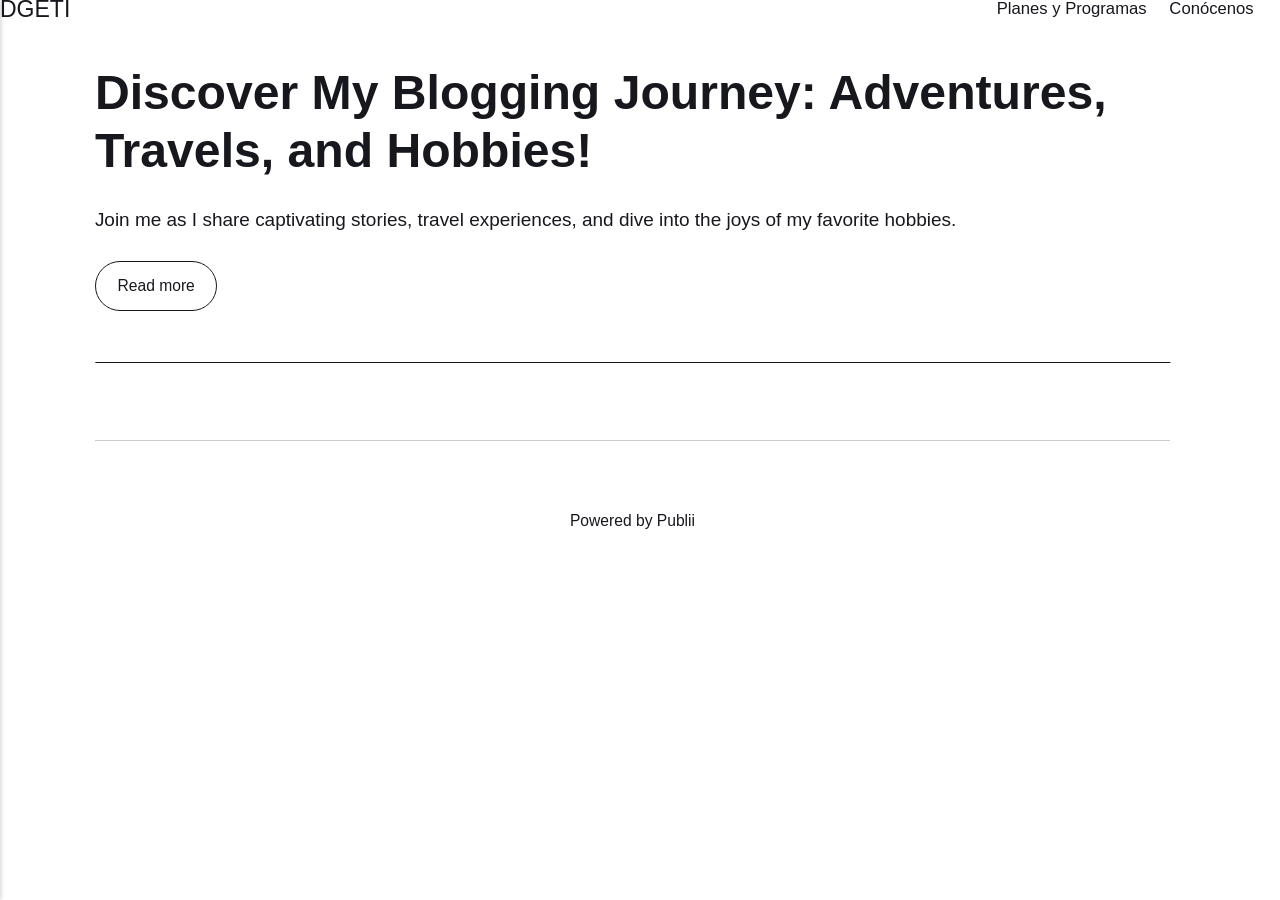
<file: index.html>
<!DOCTYPE html><html lang="es"><head><meta charset="utf-8"><meta http-equiv="X-UA-Compatible" content="IE=edge"><meta name="viewport" content="width=device-width,initial-scale=1"><title>DGETI</title><meta name="generator" content="Publii Open-Source CMS for Static Site"><link rel="canonical" href="https://siseccecytes.github.io/dgetiOficialWebSite/"><link rel="alternate" type="application/atom+xml" href="https://siseccecytes.github.io/dgetiOficialWebSite/feed.xml" title="DGETI - RSS"><link rel="alternate" type="application/json" href="https://siseccecytes.github.io/dgetiOficialWebSite/feed.json" title="DGETI - JSON"><meta property="og:title" content="DGETI"><meta property="og:site_name" content="DGETI"><meta property="og:description" content=""><meta property="og:url" content="https://siseccecytes.github.io/dgetiOficialWebSite/"><meta property="og:type" content="website"><link rel="shortcut icon" href="https://siseccecytes.github.io/dgetiOficialWebSite/media/website/favicon.png" type="image/x-icon"><link rel="stylesheet" href="https://siseccecytes.github.io/dgetiOficialWebSite/assets/css/style.css?v=080ad8f81e77247f6fd610b3c76a8941"><script type="application/ld+json">{"@context":"http://schema.org","@type":"Organization","name":"DGETI","url":"https://siseccecytes.github.io/dgetiOficialWebSite/"}</script><noscript><style>img[loading] {
                    opacity: 1;
                }</style></noscript><link href="https://framework-gb.cdn.gob.mx/gm/v3/assets/styles/main.css" rel="stylesheet"><link href="https://framework-gb.cdn.gob.mx/gm/v3/assets/images/favicon.ico" rel="shortcut icon"></head><body class="home-template"><header class="top js-header"><a class="logo" href="https://siseccecytes.github.io/dgetiOficialWebSite/">DGETI</a><nav class="navbar js-navbar"><button class="navbar__toggle js-toggle" aria-label="Menu" aria-haspopup="true" aria-expanded="false"><span class="navbar__toggle-box"><span class="navbar__toggle-inner">Menu</span></span></button><ul class="navbar__menu"><li><a href="https://siseccecytes.github.io/dgetiOficialWebSite/planes-y-programaaaaas.html" title="planes y programas" target="_self">Planes y Programas</a></li><li><a href="https://siseccecytes.github.io/dgetiOficialWebSite/planes-y-programaaaaas.html" title="conocenos" target="_self">Conócenos</a></li></ul></nav></header><main><div class="hero hero--noimage"><header class="hero__content"><div class="wrapper"><h1>Discover My Blogging Journey: Adventures, Travels, and Hobbies!</h1><p>Join me as I share captivating stories, travel experiences, and dive into the joys of my favorite hobbies.</p><p><a href="#" class="btn">Read more</a></p></div></header></div><div class="wrapper feed"></div></main><footer class="footer"><div class="wrapper"><div class="footer__copyright"><p>Powered by Publii</p></div><button id="backToTop" class="footer__bttop" aria-label="Back to top" title="Back to top"><svg width="20" height="20"><use xlink:href="https://siseccecytes.github.io/dgetiOficialWebSite/assets/svg/svg-map.svg#toparrow"/></svg></button></div></footer><script defer="defer" src="https://siseccecytes.github.io/dgetiOficialWebSite/assets/js/scripts.min.js?v=d0fc1030089a37f93a2d51bf6d07565c"></script><script>window.publiiThemeMenuConfig={mobileMenuMode:'sidebar',animationSpeed:300,submenuWidth: 'auto',doubleClickTime:500,mobileMenuExpandableSubmenus:true,relatedContainerForOverlayMenuSelector:'.top'};</script><script>var images = document.querySelectorAll('img[loading]');
        for (var i = 0; i < images.length; i++) {
            if (images[i].complete) {
                images[i].classList.add('is-loaded');
            } else {
                images[i].addEventListener('load', function () {
                    this.classList.add('is-loaded');
                }, false);
            }
        }</script><script src="https://framework-gb.cdn.gob.mx/gm/v3/assets/js/gobmx.js"></script></body></html>
</file>
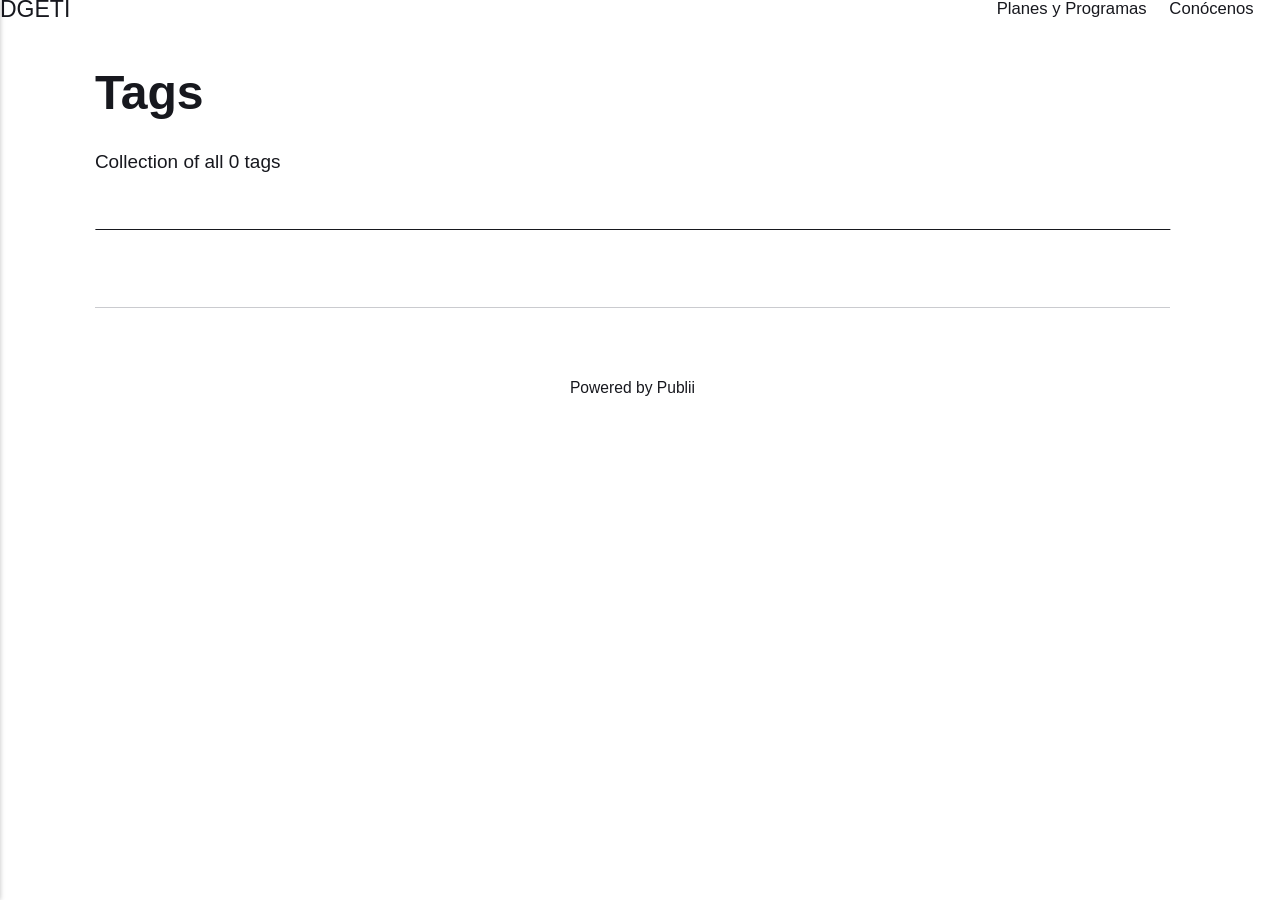
<file: tags/index.html>
<!DOCTYPE html><html lang="es"><head><meta charset="utf-8"><meta http-equiv="X-UA-Compatible" content="IE=edge"><meta name="viewport" content="width=device-width,initial-scale=1"><title>All tags - DGETI</title><meta name="robots" content="noindex, follow"><meta name="generator" content="Publii Open-Source CMS for Static Site"><link rel="alternate" type="application/atom+xml" href="https://siseccecytes.github.io/dgetiOficialWebSite/feed.xml" title="DGETI - RSS"><link rel="alternate" type="application/json" href="https://siseccecytes.github.io/dgetiOficialWebSite/feed.json" title="DGETI - JSON"><meta property="og:title" content="DGETI"><meta property="og:site_name" content="DGETI"><meta property="og:description" content=""><meta property="og:url" content="https://siseccecytes.github.io/dgetiOficialWebSite/tags/"><meta property="og:type" content="website"><link rel="shortcut icon" href="https://siseccecytes.github.io/dgetiOficialWebSite/media/website/favicon.png" type="image/x-icon"><link rel="stylesheet" href="https://siseccecytes.github.io/dgetiOficialWebSite/assets/css/style.css?v=080ad8f81e77247f6fd610b3c76a8941"><script type="application/ld+json">{"@context":"http://schema.org","@type":"Organization","name":"DGETI","url":"https://siseccecytes.github.io/dgetiOficialWebSite/"}</script><noscript><style>img[loading] {
                    opacity: 1;
                }</style></noscript><link href="https://framework-gb.cdn.gob.mx/gm/v3/assets/styles/main.css" rel="stylesheet"><link href="https://framework-gb.cdn.gob.mx/gm/v3/assets/images/favicon.ico" rel="shortcut icon"></head><body class="tags-template"><header class="top js-header"><a class="logo" href="https://siseccecytes.github.io/dgetiOficialWebSite/">DGETI</a><nav class="navbar js-navbar"><button class="navbar__toggle js-toggle" aria-label="Menu" aria-haspopup="true" aria-expanded="false"><span class="navbar__toggle-box"><span class="navbar__toggle-inner">Menu</span></span></button><ul class="navbar__menu"><li><a href="https://siseccecytes.github.io/dgetiOficialWebSite/planes-y-programaaaaas.html" title="planes y programas" target="_self">Planes y Programas</a></li><li><a href="https://siseccecytes.github.io/dgetiOficialWebSite/planes-y-programaaaaas.html" title="conocenos" target="_self">Conócenos</a></li></ul></nav></header><main class="page page--tags"><div class="hero hero--noimage"><header class="hero__content"><div class="wrapper"><h1>Tags</h1><p class="page__desc">Collection of all 0 tags</p></div></header></div><div class="wrapper"><ul class="feed feed--grid"></ul></div></main><footer class="footer"><div class="wrapper"><div class="footer__copyright"><p>Powered by Publii</p></div><button id="backToTop" class="footer__bttop" aria-label="Back to top" title="Back to top"><svg width="20" height="20"><use xlink:href="https://siseccecytes.github.io/dgetiOficialWebSite/assets/svg/svg-map.svg#toparrow"/></svg></button></div></footer><script defer="defer" src="https://siseccecytes.github.io/dgetiOficialWebSite/assets/js/scripts.min.js?v=d0fc1030089a37f93a2d51bf6d07565c"></script><script>window.publiiThemeMenuConfig={mobileMenuMode:'sidebar',animationSpeed:300,submenuWidth: 'auto',doubleClickTime:500,mobileMenuExpandableSubmenus:true,relatedContainerForOverlayMenuSelector:'.top'};</script><script>var images = document.querySelectorAll('img[loading]');
        for (var i = 0; i < images.length; i++) {
            if (images[i].complete) {
                images[i].classList.add('is-loaded');
            } else {
                images[i].addEventListener('load', function () {
                    this.classList.add('is-loaded');
                }, false);
            }
        }</script><script src="https://framework-gb.cdn.gob.mx/gm/v3/assets/js/gobmx.js"></script></body></html>
</file>
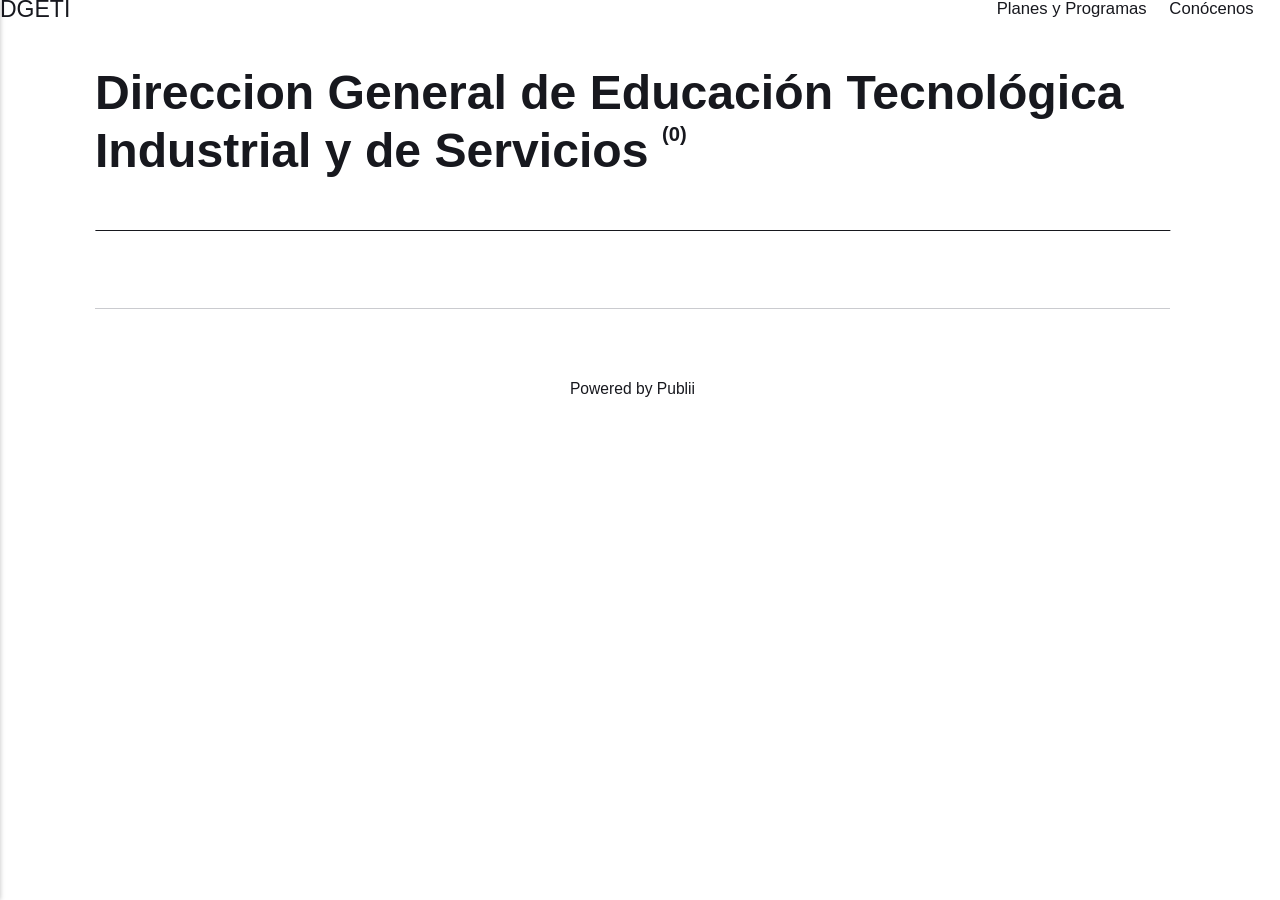
<file: authors/direccion-general-de-educacion-tecnologica-industrial-y-de-servicios/index.html>
<!DOCTYPE html><html lang="es"><head><meta charset="utf-8"><meta http-equiv="X-UA-Compatible" content="IE=edge"><meta name="viewport" content="width=device-width,initial-scale=1"><title>Author: Direccion General de Educación Tecnológica Industrial y de Servicios - DGETI</title><meta name="robots" content="noindex, follow"><meta name="generator" content="Publii Open-Source CMS for Static Site"><link rel="alternate" type="application/atom+xml" href="https://siseccecytes.github.io/dgetiOficialWebSite/feed.xml" title="DGETI - RSS"><link rel="alternate" type="application/json" href="https://siseccecytes.github.io/dgetiOficialWebSite/feed.json" title="DGETI - JSON"><meta property="og:title" content="Direccion General de Educación Tecnológica Industrial y de Servicios"><meta property="og:site_name" content="DGETI"><meta property="og:description" content=""><meta property="og:url" content="https://siseccecytes.github.io/dgetiOficialWebSite/authors/direccion-general-de-educacion-tecnologica-industrial-y-de-servicios/"><meta property="og:type" content="website"><link rel="shortcut icon" href="https://siseccecytes.github.io/dgetiOficialWebSite/media/website/favicon.png" type="image/x-icon"><link rel="stylesheet" href="https://siseccecytes.github.io/dgetiOficialWebSite/assets/css/style.css?v=080ad8f81e77247f6fd610b3c76a8941"><script type="application/ld+json">{"@context":"http://schema.org","@type":"Organization","name":"DGETI","url":"https://siseccecytes.github.io/dgetiOficialWebSite/"}</script><noscript><style>img[loading] {
                    opacity: 1;
                }</style></noscript><link href="https://framework-gb.cdn.gob.mx/gm/v3/assets/styles/main.css" rel="stylesheet"><link href="https://framework-gb.cdn.gob.mx/gm/v3/assets/images/favicon.ico" rel="shortcut icon"></head><body class="author-template"><header class="top js-header"><a class="logo" href="https://siseccecytes.github.io/dgetiOficialWebSite/">DGETI</a><nav class="navbar js-navbar"><button class="navbar__toggle js-toggle" aria-label="Menu" aria-haspopup="true" aria-expanded="false"><span class="navbar__toggle-box"><span class="navbar__toggle-inner">Menu</span></span></button><ul class="navbar__menu"><li><a href="https://siseccecytes.github.io/dgetiOficialWebSite/planes-y-programaaaaas.html" title="planes y programas" target="_self">Planes y Programas</a></li><li><a href="https://siseccecytes.github.io/dgetiOficialWebSite/planes-y-programaaaaas.html" title="conocenos" target="_self">Conócenos</a></li></ul></nav></header><main class="page page--author"><div class="hero hero--noimage"><header class="hero__content"><div class="wrapper page--author__wrapper"><div><h1>Direccion General de Educación Tecnológica Industrial y de Servicios <sup>(0)</sup></h1></div></div></header></div><div class="wrapper feed"></div></main><footer class="footer"><div class="wrapper"><div class="footer__copyright"><p>Powered by Publii</p></div><button id="backToTop" class="footer__bttop" aria-label="Back to top" title="Back to top"><svg width="20" height="20"><use xlink:href="https://siseccecytes.github.io/dgetiOficialWebSite/assets/svg/svg-map.svg#toparrow"/></svg></button></div></footer><script defer="defer" src="https://siseccecytes.github.io/dgetiOficialWebSite/assets/js/scripts.min.js?v=d0fc1030089a37f93a2d51bf6d07565c"></script><script>window.publiiThemeMenuConfig={mobileMenuMode:'sidebar',animationSpeed:300,submenuWidth: 'auto',doubleClickTime:500,mobileMenuExpandableSubmenus:true,relatedContainerForOverlayMenuSelector:'.top'};</script><script>var images = document.querySelectorAll('img[loading]');
        for (var i = 0; i < images.length; i++) {
            if (images[i].complete) {
                images[i].classList.add('is-loaded');
            } else {
                images[i].addEventListener('load', function () {
                    this.classList.add('is-loaded');
                }, false);
            }
        }</script><script src="https://framework-gb.cdn.gob.mx/gm/v3/assets/js/gobmx.js"></script></body></html>
</file>
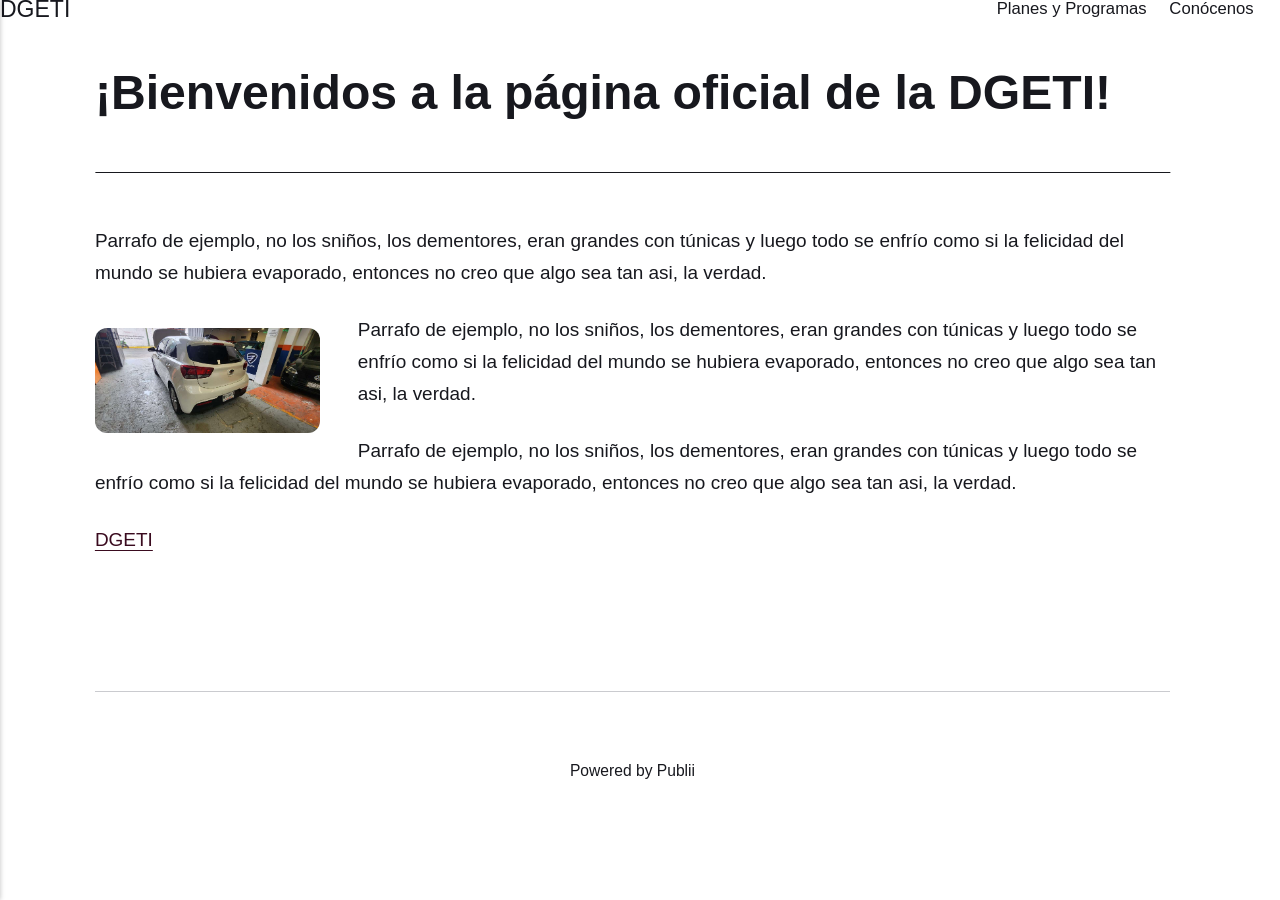
<file: bienvenidos-a-la-pagina-oficial-de-la-dgeti.html>
<!DOCTYPE html><html lang="es"><head><meta charset="utf-8"><meta http-equiv="X-UA-Compatible" content="IE=edge"><meta name="viewport" content="width=device-width,initial-scale=1"><title>¡Bienvenidos a la página oficial de la DGETI! - DGETI</title><meta name="description" content="Parrafo de ejemplo, no los sniños, los dementores, eran grandes con túnicas y luego todo se enfrío como si la felicidad del mundo se hubiera evaporado, entonces no creo que algo sea tan asi, la verdad.Parrafo de ejemplo, no los sniños, los dementores, eran grandes con túnicas y luego todo se enfrío como si la felicidad del mundo se hubiera evaporado, entonces no creo que algo sea tan asi, la verdad.Parrafo de ejemplo, no los sniños, los dementores, eran grandes con túnicas y luego todo se enfrío como si la felicidad del mundo se hubiera evaporado, entonces no creo que algo sea tan asi, la verdad.DGETI"><meta name="generator" content="Publii Open-Source CMS for Static Site"><link rel="canonical" href="https://siseccecytes.github.io/dgetiOficialWebSite/bienvenidos-a-la-pagina-oficial-de-la-dgeti.html"><link rel="alternate" type="application/atom+xml" href="https://siseccecytes.github.io/dgetiOficialWebSite/feed.xml" title="DGETI - RSS"><link rel="alternate" type="application/json" href="https://siseccecytes.github.io/dgetiOficialWebSite/feed.json" title="DGETI - JSON"><meta property="og:title" content="¡Bienvenidos a la página oficial de la DGETI!"><meta property="og:site_name" content="DGETI"><meta property="og:description" content="Parrafo de ejemplo, no los sniños, los dementores, eran grandes con túnicas y luego todo se enfrío como si la felicidad del mundo se hubiera evaporado, entonces no creo que algo sea tan asi, la verdad.Parrafo de ejemplo, no los sniños, los dementores, eran grandes con túnicas y luego todo se enfrío como si la felicidad del mundo se hubiera evaporado, entonces no creo que algo sea tan asi, la verdad.Parrafo de ejemplo, no los sniños, los dementores, eran grandes con túnicas y luego todo se enfrío como si la felicidad del mundo se hubiera evaporado, entonces no creo que algo sea tan asi, la verdad.DGETI"><meta property="og:url" content="https://siseccecytes.github.io/dgetiOficialWebSite/bienvenidos-a-la-pagina-oficial-de-la-dgeti.html"><meta property="og:type" content="article"><link rel="shortcut icon" href="https://siseccecytes.github.io/dgetiOficialWebSite/media/website/favicon.png" type="image/x-icon"><link rel="stylesheet" href="https://siseccecytes.github.io/dgetiOficialWebSite/assets/css/style.css?v=080ad8f81e77247f6fd610b3c76a8941"><script type="application/ld+json">{"@context":"http://schema.org","@type":"Article","mainEntityOfPage":{"@type":"WebPage","@id":"https://siseccecytes.github.io/dgetiOficialWebSite/bienvenidos-a-la-pagina-oficial-de-la-dgeti.html"},"headline":"¡Bienvenidos a la página oficial de la DGETI!","datePublished":"2026-03-14T22:32-06:00","dateModified":"2026-03-14T22:32-06:00","description":"Parrafo de ejemplo, no los sniños, los dementores, eran grandes con túnicas y luego todo se enfrío como si la felicidad del mundo se hubiera evaporado, entonces no creo que algo sea tan asi, la verdad.Parrafo de ejemplo, no los sniños, los dementores, eran grandes con túnicas y luego todo se enfrío como si la felicidad del mundo se hubiera evaporado, entonces no creo que algo sea tan asi, la verdad.Parrafo de ejemplo, no los sniños, los dementores, eran grandes con túnicas y luego todo se enfrío como si la felicidad del mundo se hubiera evaporado, entonces no creo que algo sea tan asi, la verdad.DGETI","author":{"@type":"Person","name":"Direccion General de Educación Tecnológica Industrial y de Servicios","url":"https://siseccecytes.github.io/dgetiOficialWebSite/authors/direccion-general-de-educacion-tecnologica-industrial-y-de-servicios/"},"publisher":{"@type":"Organization","name":"Direccion General de Educación Tecnológica Industrial y de Servicios"}}</script><noscript><style>img[loading] {
                    opacity: 1;
                }</style></noscript><link href="https://framework-gb.cdn.gob.mx/gm/v3/assets/styles/main.css" rel="stylesheet"><link href="https://framework-gb.cdn.gob.mx/gm/v3/assets/images/favicon.ico" rel="shortcut icon"></head><body class="page-template"><header class="top js-header"><a class="logo" href="https://siseccecytes.github.io/dgetiOficialWebSite/">DGETI</a><nav class="navbar js-navbar"><button class="navbar__toggle js-toggle" aria-label="Menu" aria-haspopup="true" aria-expanded="false"><span class="navbar__toggle-box"><span class="navbar__toggle-inner">Menu</span></span></button><ul class="navbar__menu"><li><a href="https://siseccecytes.github.io/dgetiOficialWebSite/planes-y-programaaaaas.html" title="planes y programas" target="_self">Planes y Programas</a></li><li><a href="https://siseccecytes.github.io/dgetiOficialWebSite/planes-y-programaaaaas.html" title="conocenos" target="_self">Conócenos</a></li></ul></nav></header><main class="page"><article class="content"><div class="hero hero--noimage"><header class="hero__content"><div class="wrapper"><h1>¡Bienvenidos a la página oficial de la DGETI!</h1></div></header></div><div class="entry-wrapper content__entry"><p>Parrafo de ejemplo, no los sniños, los dementores, eran grandes con túnicas y luego todo se enfrío como si la felicidad del mundo se hubiera evaporado, entonces no creo que algo sea tan asi, la verdad.</p><figure class="post__image post__image--left align-right"><img loading="lazy" src="https://siseccecytes.github.io/dgetiOficialWebSite/media/posts/1/EMYL1185.JPG" alt="" width="225" height="105" sizes="(max-width: 1920px) 100vw, 1920px" srcset="https://siseccecytes.github.io/dgetiOficialWebSite/media/posts/1/responsive/EMYL1185-xs.JPG 640w, https://siseccecytes.github.io/dgetiOficialWebSite/media/posts/1/responsive/EMYL1185-sm.JPG 768w, https://siseccecytes.github.io/dgetiOficialWebSite/media/posts/1/responsive/EMYL1185-md.JPG 1024w, https://siseccecytes.github.io/dgetiOficialWebSite/media/posts/1/responsive/EMYL1185-lg.JPG 1366w, https://siseccecytes.github.io/dgetiOficialWebSite/media/posts/1/responsive/EMYL1185-xl.JPG 1600w, https://siseccecytes.github.io/dgetiOficialWebSite/media/posts/1/responsive/EMYL1185-2xl.JPG 1920w"></figure><p>Parrafo de ejemplo, no los sniños, los dementores, eran grandes con túnicas y luego todo se enfrío como si la felicidad del mundo se hubiera evaporado, entonces no creo que algo sea tan asi, la verdad.</p><p>Parrafo de ejemplo, no los sniños, los dementores, eran grandes con túnicas y luego todo se enfrío como si la felicidad del mundo se hubiera evaporado, entonces no creo que algo sea tan asi, la verdad.</p><p><a href="https://dgeti.sep.gob.mx/" title="dgeti oficial" target="_blank" rel="noopener noreferrer">DGETI</a></p><p> </p></div></article></main><footer class="footer"><div class="wrapper"><div class="footer__copyright"><p>Powered by Publii</p></div><button id="backToTop" class="footer__bttop" aria-label="Back to top" title="Back to top"><svg width="20" height="20"><use xlink:href="https://siseccecytes.github.io/dgetiOficialWebSite/assets/svg/svg-map.svg#toparrow"/></svg></button></div></footer><script defer="defer" src="https://siseccecytes.github.io/dgetiOficialWebSite/assets/js/scripts.min.js?v=d0fc1030089a37f93a2d51bf6d07565c"></script><script>window.publiiThemeMenuConfig={mobileMenuMode:'sidebar',animationSpeed:300,submenuWidth: 'auto',doubleClickTime:500,mobileMenuExpandableSubmenus:true,relatedContainerForOverlayMenuSelector:'.top'};</script><script>var images = document.querySelectorAll('img[loading]');
        for (var i = 0; i < images.length; i++) {
            if (images[i].complete) {
                images[i].classList.add('is-loaded');
            } else {
                images[i].addEventListener('load', function () {
                    this.classList.add('is-loaded');
                }, false);
            }
        }</script><script src="https://framework-gb.cdn.gob.mx/gm/v3/assets/js/gobmx.js"></script></body></html>
</file>
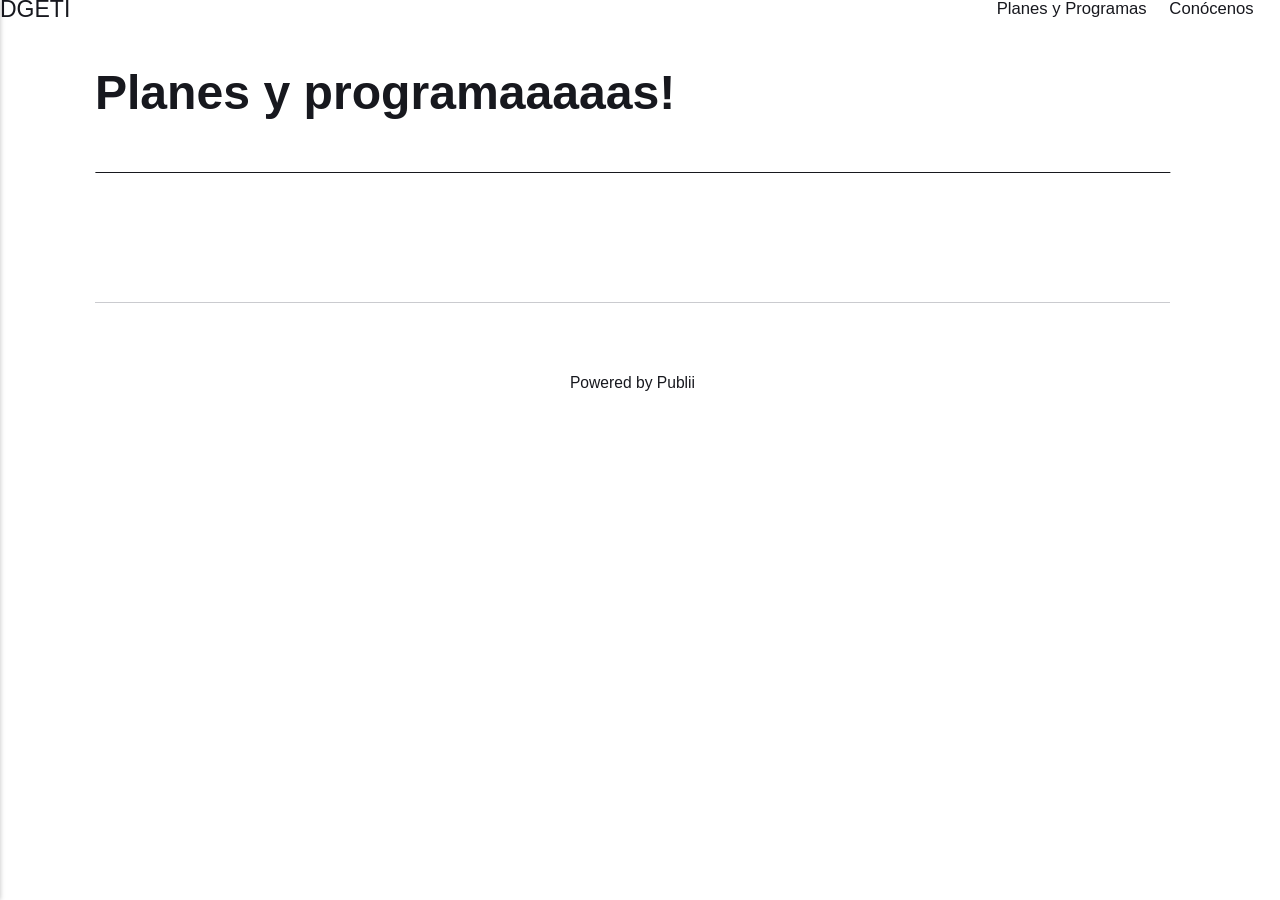
<file: planes-y-programaaaaas.html>
<!DOCTYPE html><html lang="es"><head><meta charset="utf-8"><meta http-equiv="X-UA-Compatible" content="IE=edge"><meta name="viewport" content="width=device-width,initial-scale=1"><title>Planes y programaaaaas! - DGETI</title><meta name="generator" content="Publii Open-Source CMS for Static Site"><link rel="canonical" href="https://siseccecytes.github.io/dgetiOficialWebSite/planes-y-programaaaaas.html"><link rel="alternate" type="application/atom+xml" href="https://siseccecytes.github.io/dgetiOficialWebSite/feed.xml" title="DGETI - RSS"><link rel="alternate" type="application/json" href="https://siseccecytes.github.io/dgetiOficialWebSite/feed.json" title="DGETI - JSON"><meta property="og:title" content="Planes y programaaaaas!"><meta property="og:site_name" content="DGETI"><meta property="og:description" content=""><meta property="og:url" content="https://siseccecytes.github.io/dgetiOficialWebSite/planes-y-programaaaaas.html"><meta property="og:type" content="article"><link rel="shortcut icon" href="https://siseccecytes.github.io/dgetiOficialWebSite/media/website/favicon.png" type="image/x-icon"><link rel="stylesheet" href="https://siseccecytes.github.io/dgetiOficialWebSite/assets/css/style.css?v=080ad8f81e77247f6fd610b3c76a8941"><script type="application/ld+json">{"@context":"http://schema.org","@type":"Article","mainEntityOfPage":{"@type":"WebPage","@id":"https://siseccecytes.github.io/dgetiOficialWebSite/planes-y-programaaaaas.html"},"headline":"Planes y programaaaaas!","datePublished":"2026-03-14T22:33-06:00","dateModified":"2026-03-14T22:33-06:00","description":"","author":{"@type":"Person","name":"Direccion General de Educación Tecnológica Industrial y de Servicios","url":"https://siseccecytes.github.io/dgetiOficialWebSite/authors/direccion-general-de-educacion-tecnologica-industrial-y-de-servicios/"},"publisher":{"@type":"Organization","name":"Direccion General de Educación Tecnológica Industrial y de Servicios"}}</script><noscript><style>img[loading] {
                    opacity: 1;
                }</style></noscript><link href="https://framework-gb.cdn.gob.mx/gm/v3/assets/styles/main.css" rel="stylesheet"><link href="https://framework-gb.cdn.gob.mx/gm/v3/assets/images/favicon.ico" rel="shortcut icon"></head><body class="page-template"><header class="top js-header"><a class="logo" href="https://siseccecytes.github.io/dgetiOficialWebSite/">DGETI</a><nav class="navbar js-navbar"><button class="navbar__toggle js-toggle" aria-label="Menu" aria-haspopup="true" aria-expanded="false"><span class="navbar__toggle-box"><span class="navbar__toggle-inner">Menu</span></span></button><ul class="navbar__menu"><li class="active"><a href="https://siseccecytes.github.io/dgetiOficialWebSite/planes-y-programaaaaas.html" title="planes y programas" target="_self">Planes y Programas</a></li><li class="active"><a href="https://siseccecytes.github.io/dgetiOficialWebSite/planes-y-programaaaaas.html" title="conocenos" target="_self">Conócenos</a></li></ul></nav></header><main class="page"><article class="content"><div class="hero hero--noimage"><header class="hero__content"><div class="wrapper"><h1>Planes y programaaaaas!</h1></div></header></div><div class="entry-wrapper content__entry"></div></article></main><footer class="footer"><div class="wrapper"><div class="footer__copyright"><p>Powered by Publii</p></div><button id="backToTop" class="footer__bttop" aria-label="Back to top" title="Back to top"><svg width="20" height="20"><use xlink:href="https://siseccecytes.github.io/dgetiOficialWebSite/assets/svg/svg-map.svg#toparrow"/></svg></button></div></footer><script defer="defer" src="https://siseccecytes.github.io/dgetiOficialWebSite/assets/js/scripts.min.js?v=d0fc1030089a37f93a2d51bf6d07565c"></script><script>window.publiiThemeMenuConfig={mobileMenuMode:'sidebar',animationSpeed:300,submenuWidth: 'auto',doubleClickTime:500,mobileMenuExpandableSubmenus:true,relatedContainerForOverlayMenuSelector:'.top'};</script><script>var images = document.querySelectorAll('img[loading]');
        for (var i = 0; i < images.length; i++) {
            if (images[i].complete) {
                images[i].classList.add('is-loaded');
            } else {
                images[i].addEventListener('load', function () {
                    this.classList.add('is-loaded');
                }, false);
            }
        }</script><script src="https://framework-gb.cdn.gob.mx/gm/v3/assets/js/gobmx.js"></script></body></html>
</file>
